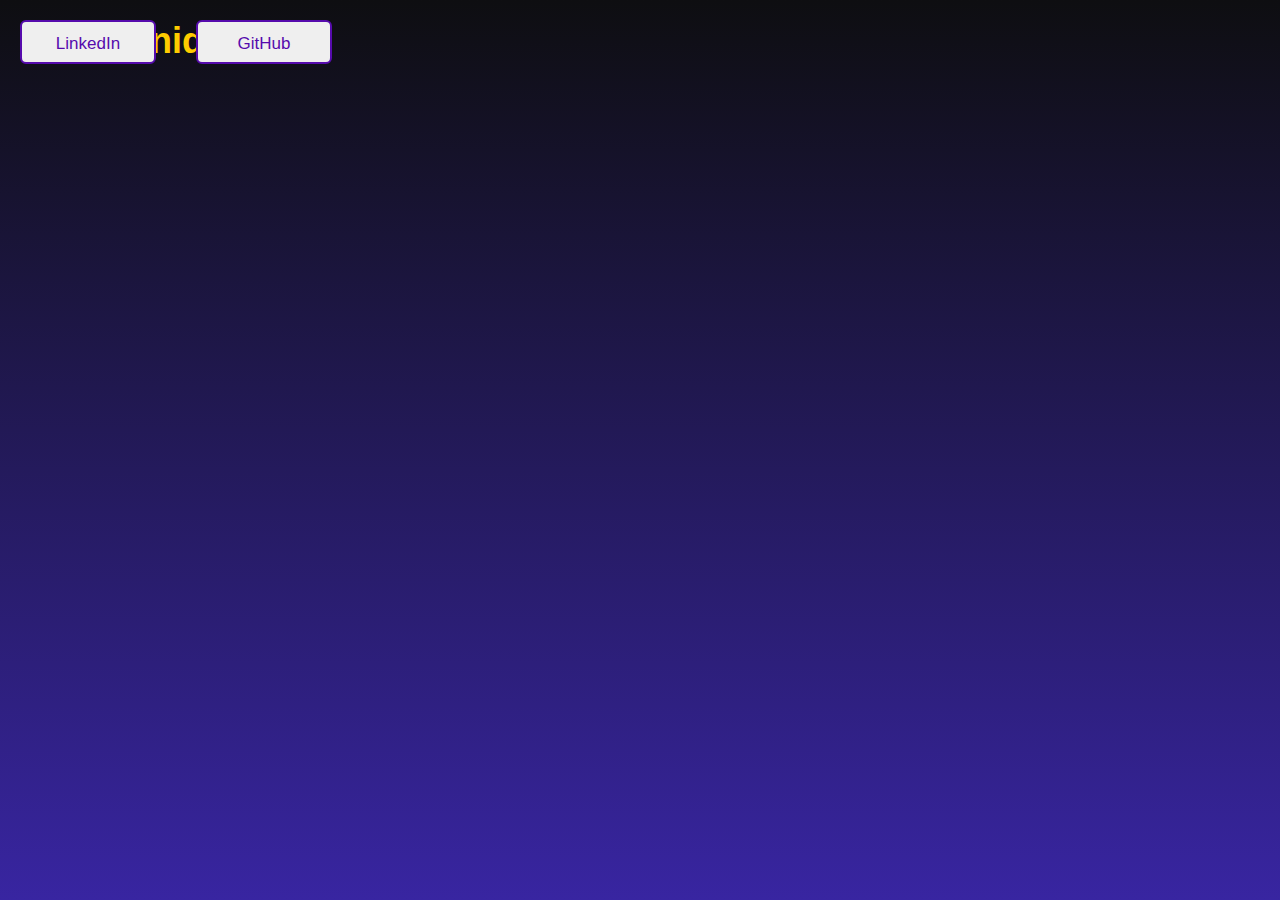
<file: index.html>
<!DOCTYPE html>
<html lang="es">
<head>
    <meta charset="UTF-8">
    <meta name="viewport" content="width=device-width, initial-scale=1.0">
    <title>Mi Página</title>
    <link rel="stylesheet" href="styles.css">
</head>
<body>
    <h1 class="titulo"> ¡Bienvenido!</h1>
    <a href="https://www.linkedin.com/in/dante-macri/" target="_blank">
    <button>LinkedIn</button>
    </a>
    <a href="https://github.com/dantemacri" target="_blank">
    <button>GitHub</button>
    </a>

    <script src="app.js"></script>
</body>
</html>
</file>
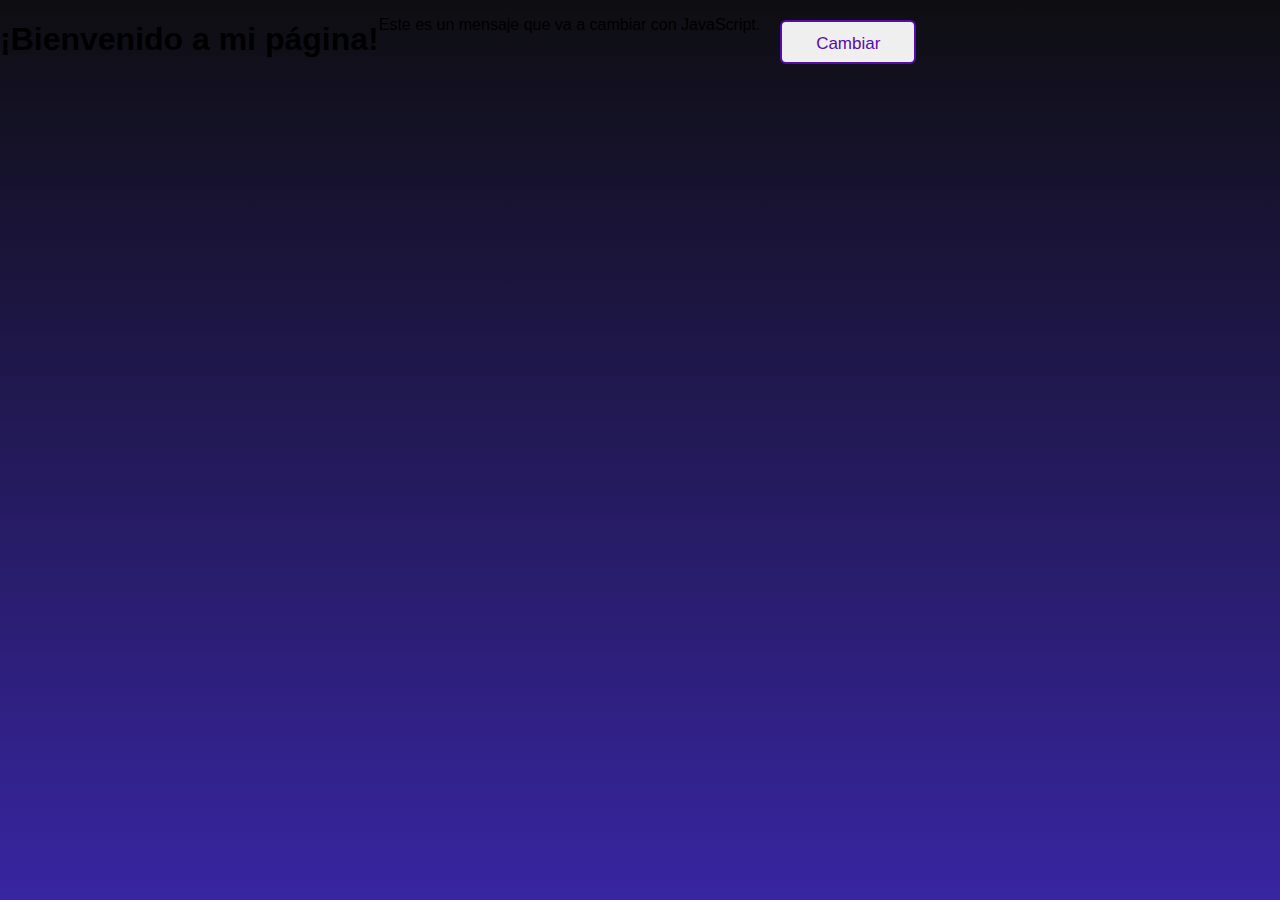
<file: Untitled-1.html>
<!DOCTYPE html>
<html lang="es">
<head>
    <meta charset="UTF-8">
    <meta name="viewport" content="width=device-width, initial-scale=1.0">
    <title>Mi Página con JavaScript</title>
    <link rel="stylesheet" href="styles.css">
</head>
<body>
    <h1>¡Bienvenido a mi página!</h1>
    <p id="mensaje">Este es un mensaje que va a cambiar con JavaScript.</p>
    <button onclick="cambiarMensaje()">Cambiar Mensaje</button>

    <script src="app.js"></script>
</body>
</html>
</file>
<file: styles.css>
body {
    font-family: Arial, sans-serif;
    background: linear-gradient(180deg, #0e0e11, #3825a1);
    height: 100vh;
    margin: 0;
    display: flex;
}

.titulo {
    position: absolute;
    top: 0;
    left: 0;
    margin: 20px;
    font-size: 36px;
    color: #ffcc00;
}

.botones-container {
    display: flex;
    flex-direction: column; /* Alinea los botones verticalmente */
    gap: 15px;              /* Espacio entre los botones */
}

button {
    --color: #560bad;
    font-family: inherit;
    display: inline-block;
    width: 8em;
    height: 2.6em;
    line-height: 2.5em;
    margin: 20px;
    position: relative;
    cursor: pointer;
    overflow: hidden;
    border: 2px solid var(--color);
    transition: color 0.5s;
    z-index: 1;
    font-size: 17px;
    border-radius: 6px;
    font-weight: 500;
    color: var(--color);
  }
  
  button:before {
    content: "";
    position: absolute;
    z-index: -1;
    background: var(--color);
    height: 150px;
    width: 200px;
    border-radius: 50%;
  }
  
  button:hover {
    color: #fff;
  }
  
  button:before {
    top: 100%;
    left: 100%;
    transition: all 0.4s;
  }
  
  button:hover:before {
    top: -30px;
    left: -30px;
  }
  
  button:active:before {
    background: #3a0ca3;
    transition: background 0s;
  }
</file>
